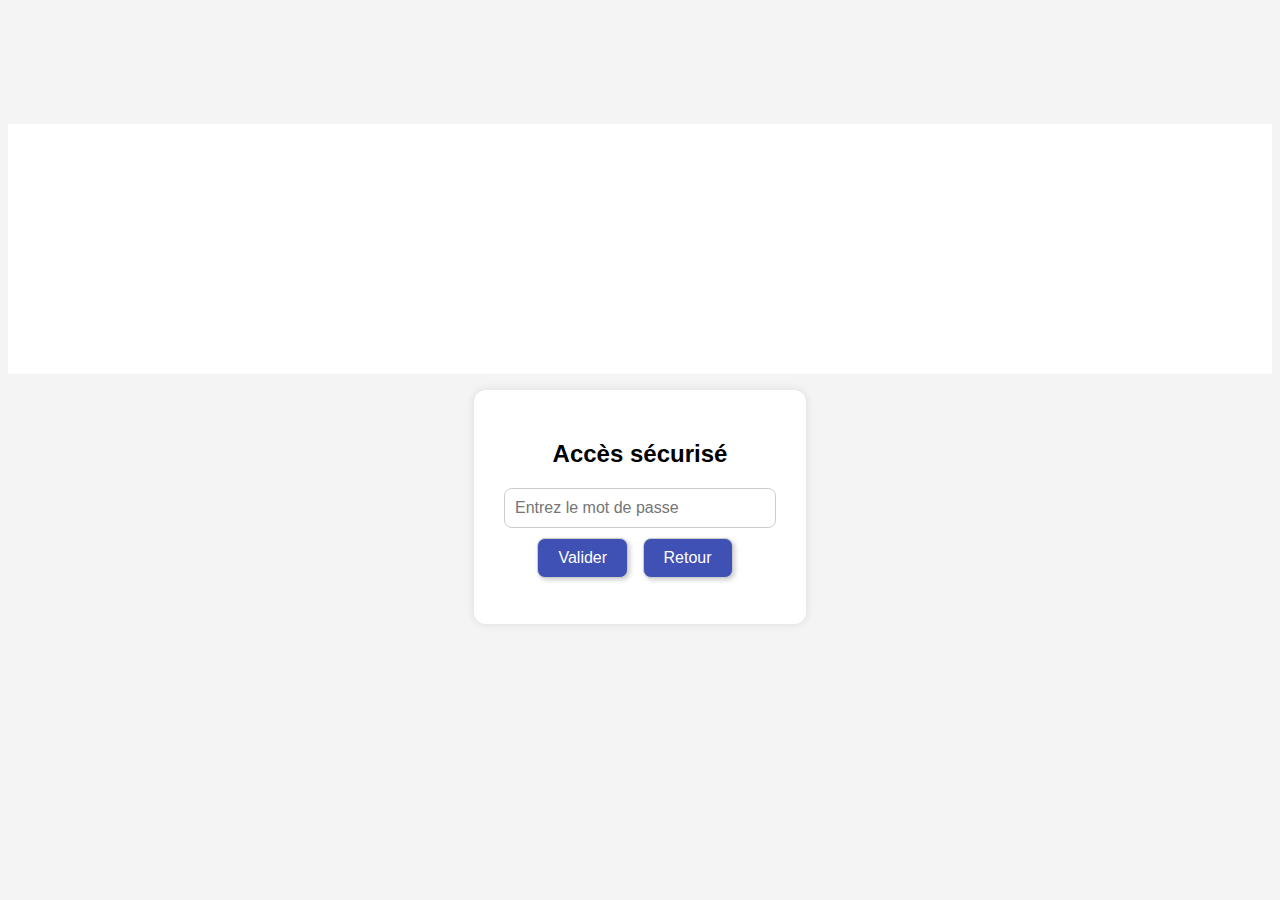
<file: mdp.html>
<!DOCTYPE html>
<html lang="fr">
<head>
    <meta charset="UTF-8">
    <link rel="stylesheet" href="style/Bouton.css">
    <title>Mot de passe requis</title>
    <link rel="icon" href="image/Kirby.png" type="image/png">

    
</head>
<body>
    <p style="text-align: center;padding-top: 250px; background-color: #fff;"> </p>
    <div class="container">
        <h2>Accès sécurisé</h2>
        <input type="password" id="motdepasse" placeholder="Entrez le mot de passe">
        <br>
        <button id="validerBtn" onclick="verifierMotDePasse()">Valider</button>
        <button onclick="retour()">Retour</button>
        <p id="messageErreur" class="error"></p>
    </div>

    <script>
        const motDePasseCorrect = "Soeman";

        function verifierMotDePasse() {
            const saisie = document.getElementById("motdepasse");
            const bouton = document.getElementById("validerBtn");
            const messageErreur = document.getElementById("messageErreur");

            // Réinitialiser les classes
            saisie.classList.remove("valid", "shake");
            bouton.classList.remove("flash");

            if (saisie.value === motDePasseCorrect) {
                messageErreur.textContent = "";
                saisie.classList.add("valid");
                bouton.classList.add("flash");

                setTimeout(() => {
                    window.location.href = "after_mdp.html";
                }, 800);
            } else {
                messageErreur.textContent = "Mot de passe incorrect.";
                saisie.classList.add("shake");

                // Supprimer la classe après l’animation pour pouvoir la rejouer
                setTimeout(() => {
                    saisie.classList.remove("shake");
                }, 300);
            }
        }

        function retour() {
            window.location.href = "index.html";
        }
    </script>
</body>
</html>
</file>
<file: style/Bouton.css>
body {
    font-family: Arial, sans-serif;
    text-align: center;
    padding-top: 100px;
    background-color: #f4f4f4;
}
.container {
    background-color: white;
    padding: 30px;
    border-radius: 12px;
    box-shadow: 0 0 10px rgba(0,0,0,0.1);
    display: inline-block;
}
input[type="password"] {
    padding: 10px;
    font-size: 16px;
    width: 250px;
    border: 1px solid #ccc;
    border-radius: 8px;
    transition: border-color 0.3s ease;
}
input.valid {
    border-color: #3f51b5;
    background-color: #bbc4f5;
}
button {
    margin-top: 10px;
    padding: 10px 20px;
    font-size: 16px;
    background-color: #3f51b5;
    color: white;
    border: 1px solid #ccc ;
    border-radius: 8px;
    cursor: pointer;
    transition: background-color 0.3s ease;
    margin-right: 10px;
    box-shadow: 2px 2px 5px rgba(0,0,0,0.2);
}
button:hover {
    background-color: #fff;
    color: #3f51b5;
    transform: scale(1.05);
    
}
.error {
    color: red;
    margin-top: 15px;
}
/* Animation de validation */
@keyframes flashSuccess {
    0%, 100% { background-color: #3f51b5; }
    50% { background-color: #7b8ce9; }
}
.flash {
    animation: flashSuccess 0.5s ease-in-out 2;
}
/* Animation d'erreur (tremblement) */
@keyframes shake {
    0%, 100% { transform: translateX(0); }
    25% { transform: translateX(-5px); }
    50% { transform: translateX(5px); }
    75% { transform: translateX(-5px); }
}
.shake {
    animation: shake 0.3s ease;
}
</file>
